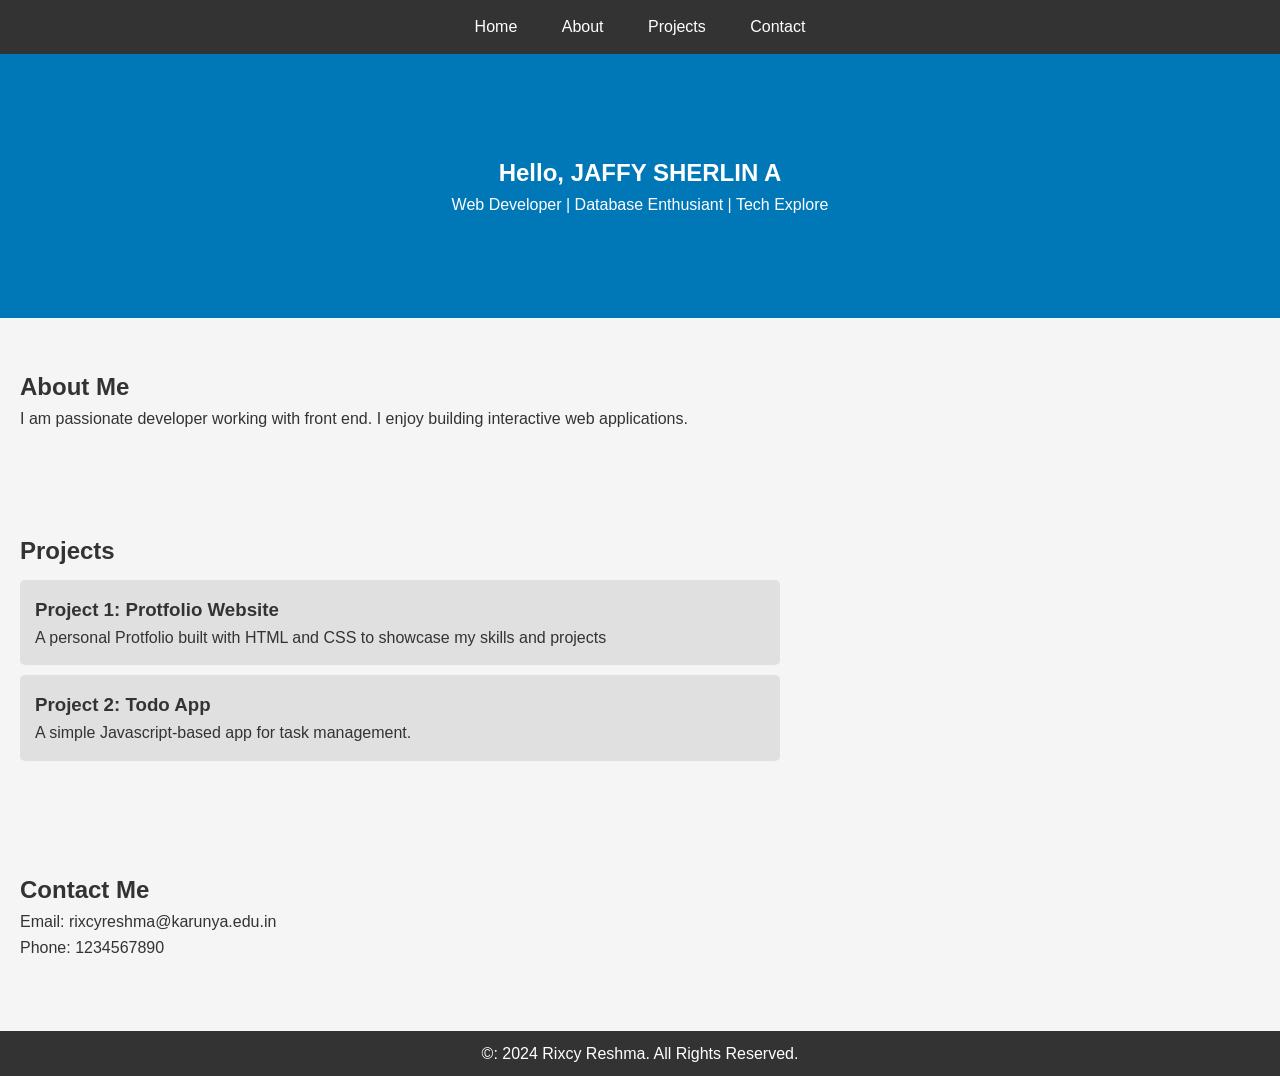
<file: index.html>
<!DOCTYPE html>
<html lang="en">
<head>
    <meta charset="UTF-8">
    <meta name="viewport" content="width=device-width, initial-scale=1.0">
    <title>Personal Pertfolio Website</title>
    <link rel="stylesheet" href="styles.css">
</head>
<body>
    <header>
        <nav>
            <ul>
                <li><a href="#home">Home</a></li>
                <li><a href="#about">About</a></li>
                <li><a href="#projects">Projects</a></li>
                <li><a href="#contact">Contact</a></li>
            </ul>
        </nav>
    </header>
    <section id="home" class="hero">
        <h1>Hello, JAFFY SHERLIN A </h1>
        <p>Web Developer | Database Enthusiant | Tech Explore</p>
    </section>
    <section id="about">
        <h2>About Me</h2>
        <p>I am passionate developer working with front end.
           I enjoy building interactive web applications.
        </p>
    </section>
    <section id="projects">
        <h2>Projects</h2>
        <div class="projects">
            <h3>Project 1: Protfolio Website</h3>
            <p>A personal Protfolio built with HTML and CSS  to showcase my skills and projects</p>
        </div>
        <div class="projects">
            <h3>Project 2: Todo App</h3>
            <p>A simple Javascript-based app for task management.</p>
        </div>
    </section>
    <section id="contact">
        <h2>Contact Me</h2>
        <p>Email: rixcyreshma@karunya.edu.in</p>
        <p>Phone: 1234567890</p>
    </section>
    <footer>
        <p>&copy: 2024 Rixcy Reshma. All Rights Reserved.</p>
    </footer>
</body>
</html>
</file>
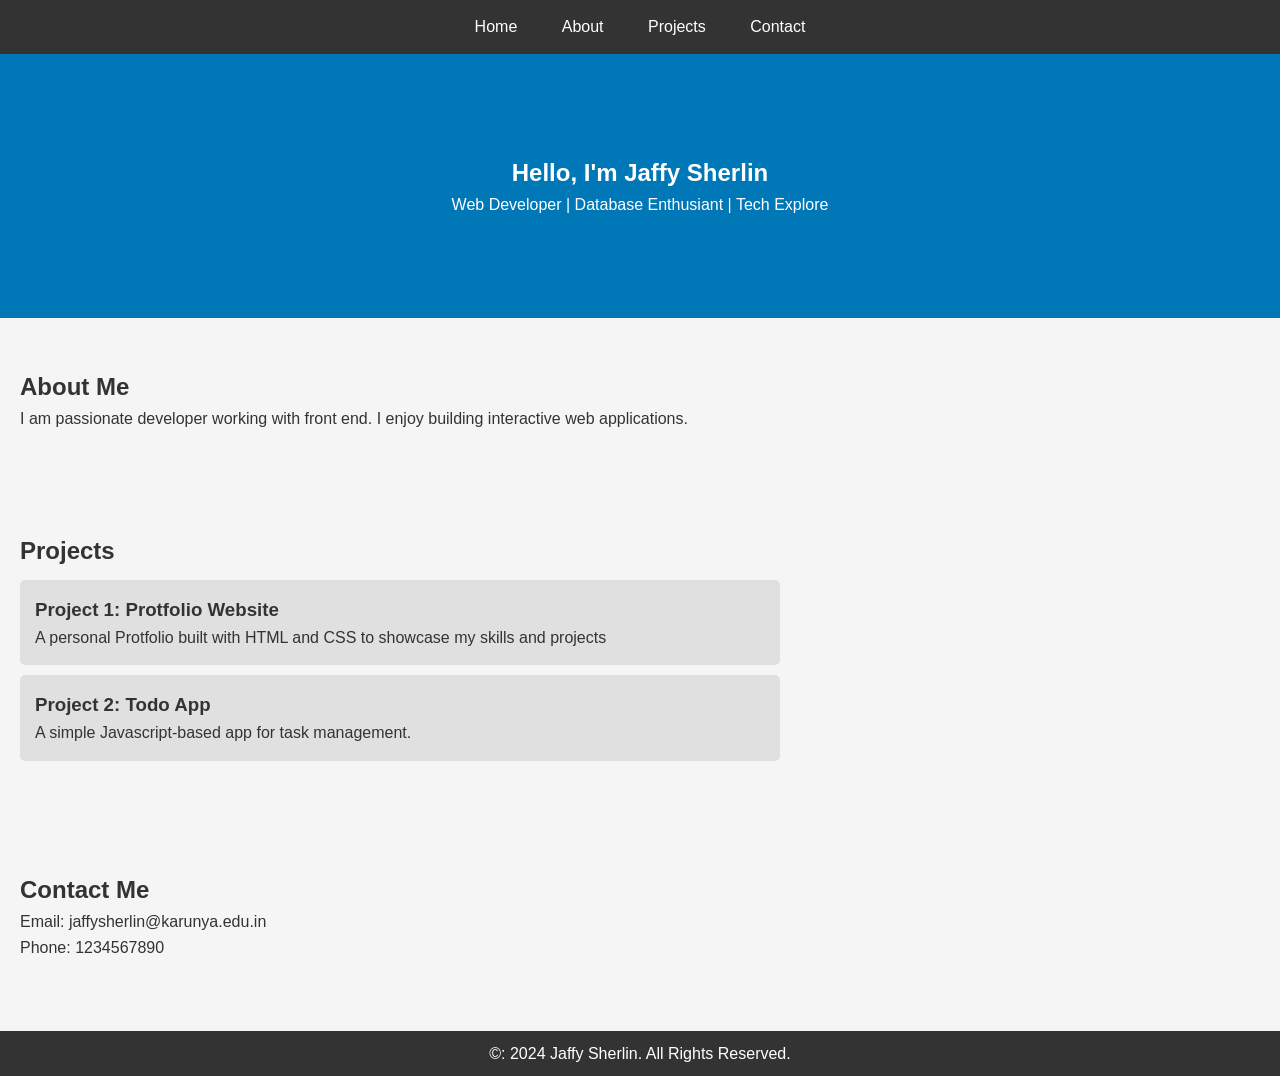
<file: main.html>
<!DOCTYPE html>
<html lang="en">
<head>
    <meta charset="UTF-8">
    <meta name="viewport" content="width=device-width, initial-scale=1.0">
    <title>Personal Pertfolio Website</title>
    <link rel="stylesheet" href="styles.css">
</head>
<body>
    <header>
        <nav>
            <ul>
                <li><a href="#home">Home</a></li>
                <li><a href="#about">About</a></li>
                <li><a href="#projects">Projects</a></li>
                <li><a href="#contact">Contact</a></li>
            </ul>
        </nav>
    </header>
    <section id="home" class="hero">
        <h1>Hello, I'm Jaffy Sherlin</h1>
        <p>Web Developer | Database Enthusiant | Tech Explore</p>
    </section>
    <section id="about">
        <h2>About Me</h2>
        <p>I am passionate developer working with front end.
           I enjoy building interactive web applications.
        </p>
    </section>
    <section id="projects">
        <h2>Projects</h2>
        <div class="projects">
            <h3>Project 1: Protfolio Website</h3>
            <p>A personal Protfolio built with HTML and CSS  to showcase my skills and projects</p>
        </div>
        <div class="projects">
            <h3>Project 2: Todo App</h3>
            <p>A simple Javascript-based app for task management.</p>
        </div>
    </section>
    <section id="contact">
        <h2>Contact Me</h2>
        <p>Email: jaffysherlin@karunya.edu.in</p>
        <p>Phone: 1234567890</p>
    </section>
    <footer>
        <p>&copy: 2024 Jaffy Sherlin. All Rights Reserved.</p>
    </footer>
</body>
</html>
</file>
<file: styles.css>
*{
    margin: 0;
    padding: 0;
    box-sizing: border-box;
}

body{
    font-family: Arial, Helvetica, sans-serif;
    background-color: #f5f5f5;
    color: #333;
    line-height: 1.6;
}

header{
    background-color: #333;
    color: white;
    padding: 14px 20px;
    text-align: center;
}

header ul{
    list-style: none;
}

header ul li{
    padding: 14px 20px;
    display: inline;
    margin: 0 15 px;
}

header ul li a{
    color: white;
    text-decoration: none;
}

.hero{
    background-color: #0077b6;
    color: white;
    padding: 100px 20px;
    text-align: center;
}

#about, #projects, #contact{
    padding: 50px 20px;
    max-width: 800px;
    margin: 0;
}

.projects{
    background-color: #e0e0e0;
    margin:10px 0;
    padding: 15px;
    border-radius: 5px;
}

footer{
    background-color: #333;
    color: white;
    text-align: center;
    padding: 10px;
    margin-top: 20px;
}
</file>
